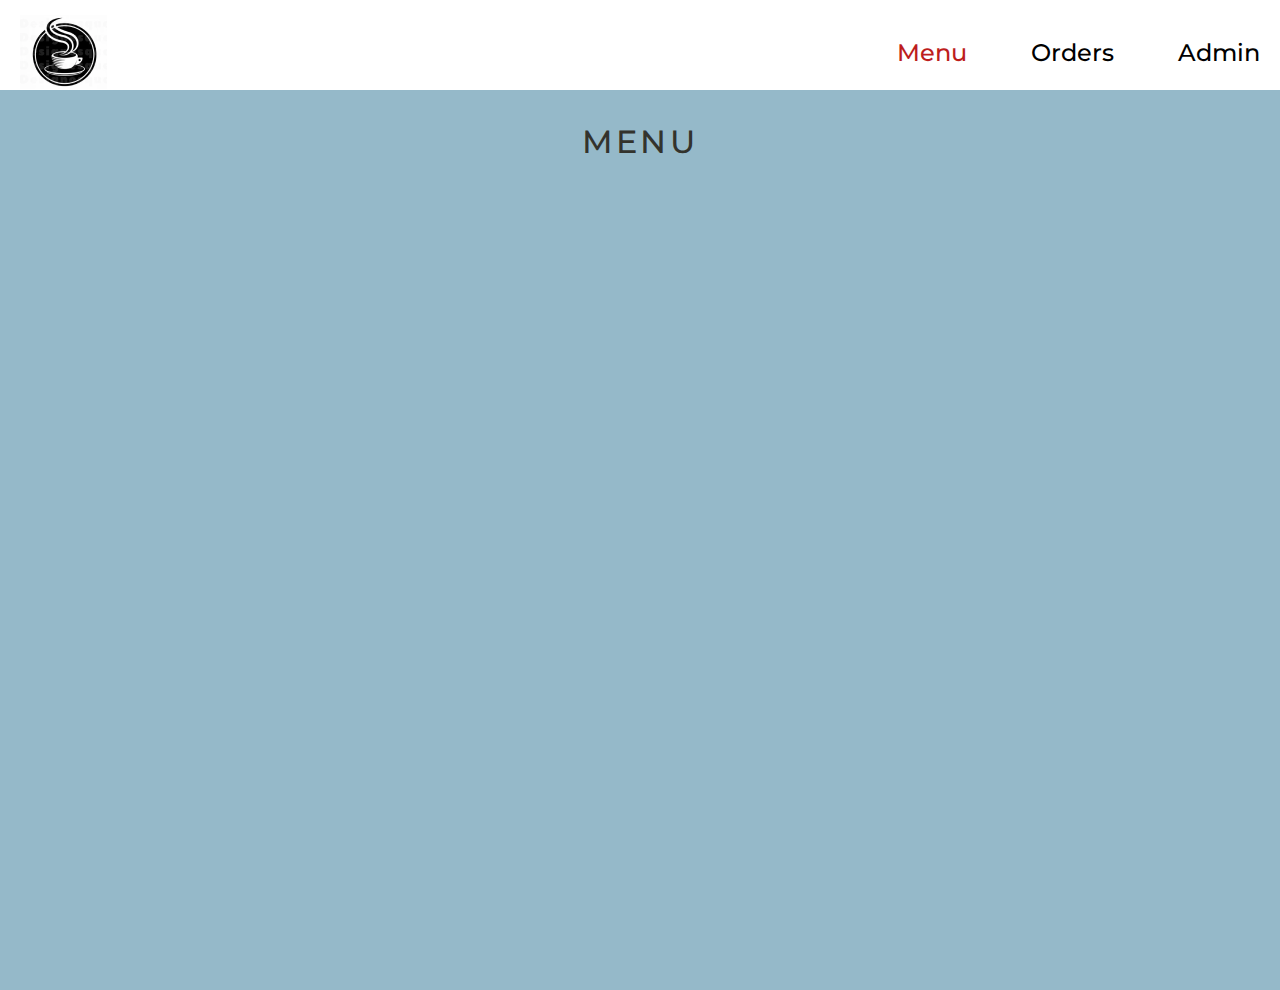
<file: index.html>
<!DOCTYPE html>
<html lang="en">
  <head>
    <meta charset="UTF-8" />
    <meta name="viewport" content="width=device-width, initial-scale=1.0" />
    <link rel="preconnect" href="https://fonts.googleapis.com" />
    <link rel="preconnect" href="https://fonts.gstatic.com" crossorigin />
    <link
      href="https://fonts.googleapis.com/css2?family=Montserrat:wght@100;200;300;400;500;600;700;800;900&display=swap"
      rel="stylesheet"
    />
    <link rel="stylesheet" href="./style.css" />
    <title>Document</title>
  </head>
  <body>
    <header id="header">
      <div class="container">
        <div class="header">
          <img src="./img/logo.png" alt="" />
          <div class="nav-links">
            <a href="#" class="nav-link">Menu</a>
            <a href="./order.html" class="nav-link">Orders</a>
            <a href="./admin.html" class="nav-link">Admin</a>
          </div>
        </div>
      </div>
    </header>
    <section id="menu">
      <div class="container">
        <h1>MENU</h1>
        <div class="menu">
          <div class="card"></div>
        </div>
      </div>
    </section>
    <script src="./admin.js"></script>
    <script src="./menu.js"></script>
  </body>
</html>
</file>
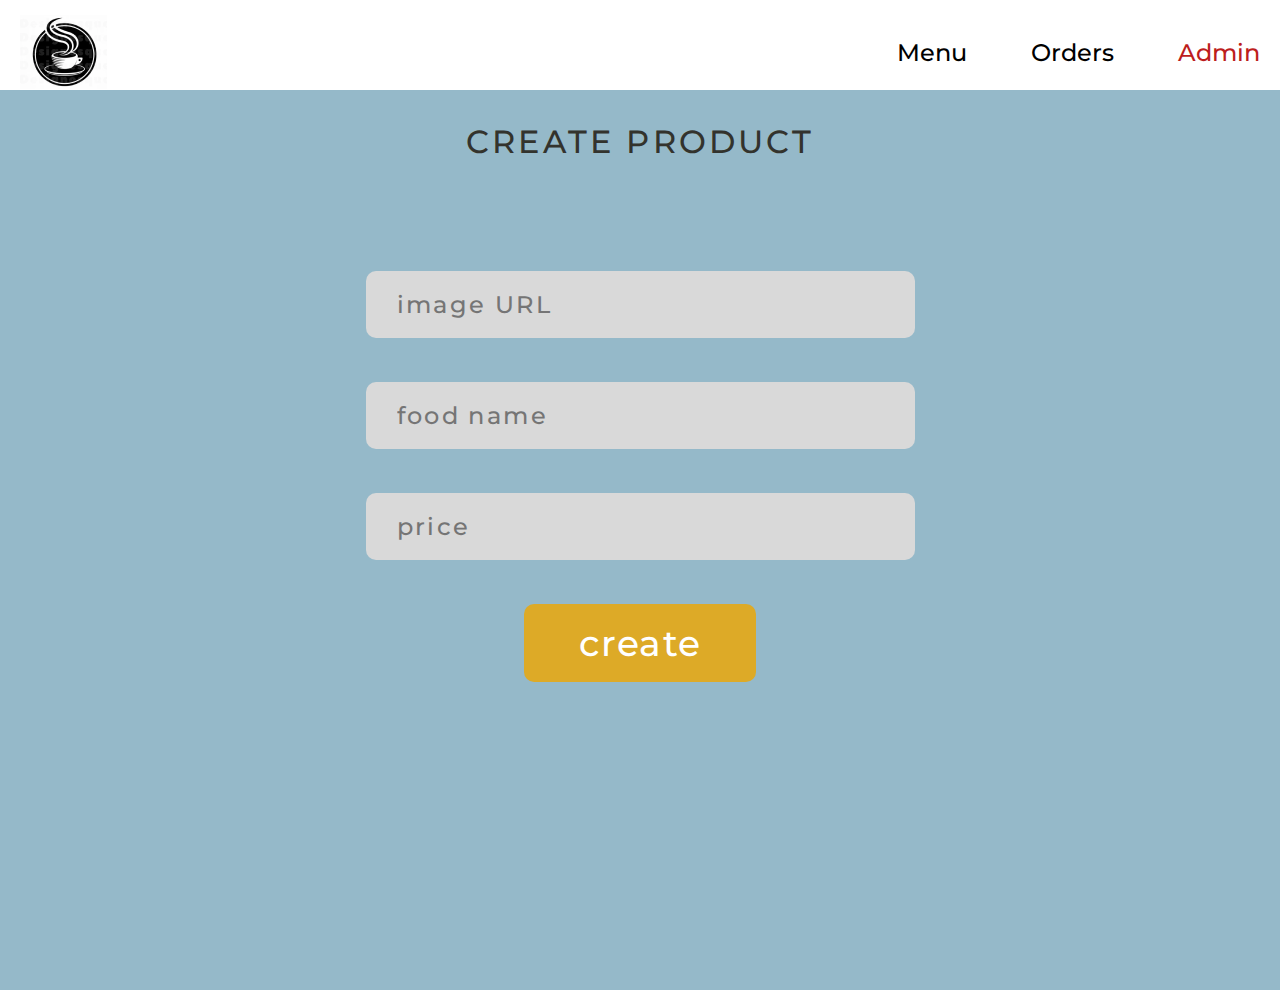
<file: admin.html>
<!DOCTYPE html>
<html lang="en">
  <head>
    <meta charset="UTF-8" />
    <meta name="viewport" content="width=device-width, initial-scale=1.0" />
    <link rel="stylesheet" href="./style.css" />
    <link
      href="https://fonts.googleapis.com/css2?family=Montserrat:wght@100;200;300;400;500;600;700;800;900&display=swap"
      rel="stylesheet"
    />
    <link rel="stylesheet" href="./admin.css" />
    <title>Document</title>
  </head>
  <body>
    <header id="header">
      <div class="container">
        <div class="header">
          <img src="./img/logo.png" alt="" />
          <div class="nav-links">
            <a href="./index.html" class="nav-link">Menu</a>
            <a href="./order.html" class="nav-link">Orders</a>
            <a href="#" class="nav-link">Admin</a>
          </div>
        </div>
      </div>
    </header>
    <section id="admin">
      <div class="container">
        <h1>CREATE PRODUCT</h1>
        <div class="admin">
          <input type="text" placeholder="image URL" class="image-url" />
          <input type="text" placeholder="food name" class="food-name" />
          <input type="text" placeholder="price" class="input-price" />
          <button class="create-btn">create</button>
        </div>
      </div>
    </section>
    <script src="./admin.js"></script>
    <script src="./menu.js"></script>
  </body>
</html>
</file>
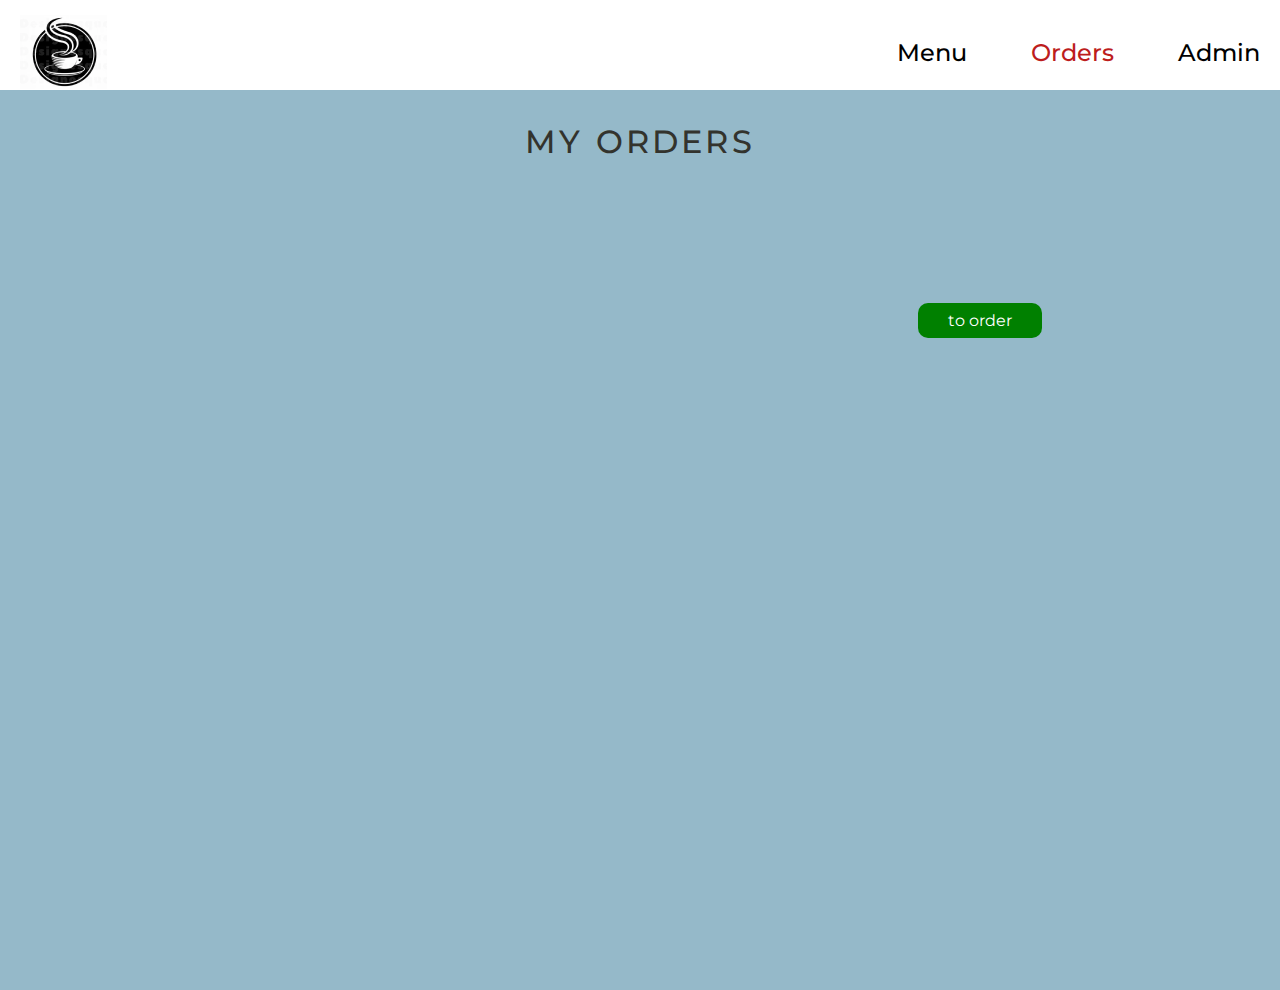
<file: order.html>
<!DOCTYPE html>
<html lang="en">
  <head>
    <meta charset="UTF-8" />
    <meta name="viewport" content="width=device-width, initial-scale=1.0" />
    <link
      href="https://fonts.googleapis.com/css2?family=Montserrat:wght@100;200;300;400;500;600;700;800;900&display=swap"
      rel="stylesheet"
    />
    <link rel="stylesheet" href="./style.css" />
    <link rel="stylesheet" href="./order.css" />
    <title>Document</title>
  </head>
  <body>
    <header id="header">
      <div class="container">
        <div class="header">
          <img src="./img/logo.png" alt="" />
          <div class="nav-links">
            <a href="./index.html" class="nav-link">Menu</a>
            <a href="#" class="nav-link">Orders</a>
            <a href="./admin.html" class="nav-link">Admin</a>
          </div>
        </div>
      </div>
    </header>
    <section id="order">
      <div class="container">
        <h1>MY ORDERS</h1>
        <div class="order">
            <!-- <div class="order-list">
                <img src="./img/menu.png" alt="" class="order-img">
                <div class="order-txt">
                    <p class="order-title">cappuchino</p>
                    <p class="order-time">12:55</p>
                </div>
                <div class="order-info">
                    <button class="del-order">delete order</button>
                    <div class="count">
                        <p class="minus count-bg">-</p>
                        <p class="quantity">1<span class="x"> x</span></p>
                        <p class="plus count-bg">+</p>
                    </div>
                </div>
            </div>
            <div class="order-list">
                <img src="./img/menu.png" alt="" class="order-img">
                <div class="order-txt">
                    <p class="order-title">cappuchino</p>
                    <p class="order-time">12:55</p>
                </div>
                <div class="order-info">
                    <button class="del-order">delete order</button>
                    <div class="count">
                        <p class="minus count-bg">-</p>
                        <p class="quantity">1<span class="x"> x</span></p>
                        <p class="plus count-bg">+</p>
                    </div>
                </div>
            </div> -->
        </div>
        <button class="order-btn">to order</button>

    </section>
    <script src="./admin.js"></script>
    <script src="./menu.js"></script>
    <script src="./order.js"></script>
  </body>
</html>
</file>
<file: style.css>
* {
  margin: 0;
  padding: 0;
  box-sizing: border-box;
  font-family: "Montserrat", sans-serif;
  text-decoration: none;
}
.container {
  margin: 0 auto;
  width: 1240px;
}
.header {
  display: flex;
  justify-content: space-between;
  align-items: center;
  margin-top: 15px;
}
.nav-links a {
  color: #000;
  font-family: Montserrat;
  font-size: 24px;
  font-style: normal;
  font-weight: 500;
  line-height: normal;
  margin-left: 60px;
}
.nav-links a:first-child {
  color: #bd1d1d;
}

#menu {
  background: #95b9c9;
  padding-top: 32px;
  min-height: 100vh;
}

.menu {
  display: flex;
}
#admin {
  background: #95b9c9;
  padding-top: 32px;
  height: 100vh;
}
h1 {
  color: #33332d;
  font-family: Montserrat;
  font-size: 32px;
  font-style: normal;
  font-weight: 500;
  line-height: normal;
  letter-spacing: 3.2px;
  text-align: center;
  margin-bottom: 18px;
}
.card {
  display: flex;
  flex-wrap: wrap;
  justify-content: flex-start;
  column-gap: 100px;
  row-gap: 25px;
}
.card-item {
  width: 337px;
  height: 276px;
  border-radius: 15px;
  background: #d9d9d9;
  display: flex;
  flex-direction: column;
  padding: 14px 18px;
  margin-bottom: 25px;
}
.card-item img {
  width: 301px;
  height: 167px;
  border-radius: 10px;
}
.card-title {
  color: #000;
  font-family: Montserrat;
  font-size: 24px;
  font-style: normal;
  font-weight: 500;
  line-height: normal;
  letter-spacing: 0.72px;
  text-align: start;
  margin-top: 7px;
  margin-bottom: 9px;
}
.price-block {
  display: flex;
  justify-content: space-between;
}

.price-btn {
  padding: 7px 34px;
  border-radius: 10px;
  background: #ddaa27;
  color: #fff;
  font-family: Montserrat;
  font-size: 20px;
  font-style: normal;
  font-weight: 500;
  line-height: normal;
  letter-spacing: 0.6px;
  border: none;
}
.price {
  color: #000;
  font-family: Montserrat;
  font-size: 24px;
  font-style: normal;
  font-weight: 500;
  line-height: normal;
  letter-spacing: 0.72px;
}
</file>
<file: admin.css>
.nav-link:nth-child(3) {
  color: #bd1d1d;
}
.nav-links a:nth-child(1) {
  color: #000;
}
.admin {
  display: flex;
  flex-direction: column;
  justify-content: center;
  align-items: center;
  margin-top: 110px;
}
.admin input {
  border: none;
  padding: 19px 31px;
  width: 549px;
  margin-bottom: 44px;
  border-radius: 10px;
  background: #d9d9d9;
  outline: none;
  color: #000;
  font-family: Montserrat;
  font-size: 24px;
  font-weight: 500;
  letter-spacing: 2.4px;
}
.create-btn {
  border-radius: 10px;
  background: #ddaa27;
  border: none;
  color: #fff;
  font-family: Montserrat;
  font-size: 36px;
  font-style: normal;
  font-weight: 500;
  line-height: normal;
  letter-spacing: 1.08px;
  padding: 17px 55px;
}
</file>
<file: order.css>
.header .nav-links a {
  color: #000000;
}
.header .nav-links .nav-link:nth-child(2) {
  color: #bd1d1d;
}
#order {
  background: #95b9c9;
  padding-top: 32px;
  height: 100vh;
}
.order {
  display: flex;
  flex-wrap: wrap;
  row-gap: 20px;
  justify-content: center;
  align-items: center;
  padding: 12px;
}
.order-list {
  display: flex;
  align-items: center;
  justify-content: space-between;
  padding: 12px;
  background: #d9d9d9;
  border-radius: 10px;
  width: 800px;
}
.order-list img {
  width: 150px;
  border-radius: 8px;
}
.order-txt {
  margin-left: 50px;
}
.order-title {
  color: #000;
  font-family: Montserrat;
  font-size: 36px;
  font-style: normal;
  font-weight: 400;
  line-height: normal;
  letter-spacing: 0.92px;
  margin-bottom: 10px;
}
.order-time {
  font-size: 20px;
}
.order-info {
  margin-left: 50px;
  display: flex;
  flex-direction: column;
  align-items: center;
}
.count {
  display: flex;
}
.del-order {
  color: #fff;
  background-color: #bd1d1d;
  font-family: Montserrat;
  font-size: 20px;
  font-style: normal;
  font-weight: 400;
  line-height: normal;
  letter-spacing: 0.6px;
  border: none;
  padding: 8px 36px;
  border-radius: 12px;
  margin-bottom: 20px;
  cursor: pointer;
}
.quantity {
  font-size: 24px;
  margin: 0 35px;
  font-weight: 500;
}
.count-bg {
  background: #ddaa27;
  padding: 4px 20px;
  border-radius: 10px;
  font-size: 20px;
  font-weight: 600;
  cursor: pointer;
}
.x {
  font-size: 18px;
}
.order-btn {
  padding: 8px 30px;
  border: none;
  border-radius: 10px;
  background: green;
  color: white;
  font-size: 16px;
  margin-left: 898px;
  margin-top: 100px;
  cursor: pointer;
}
</file>
